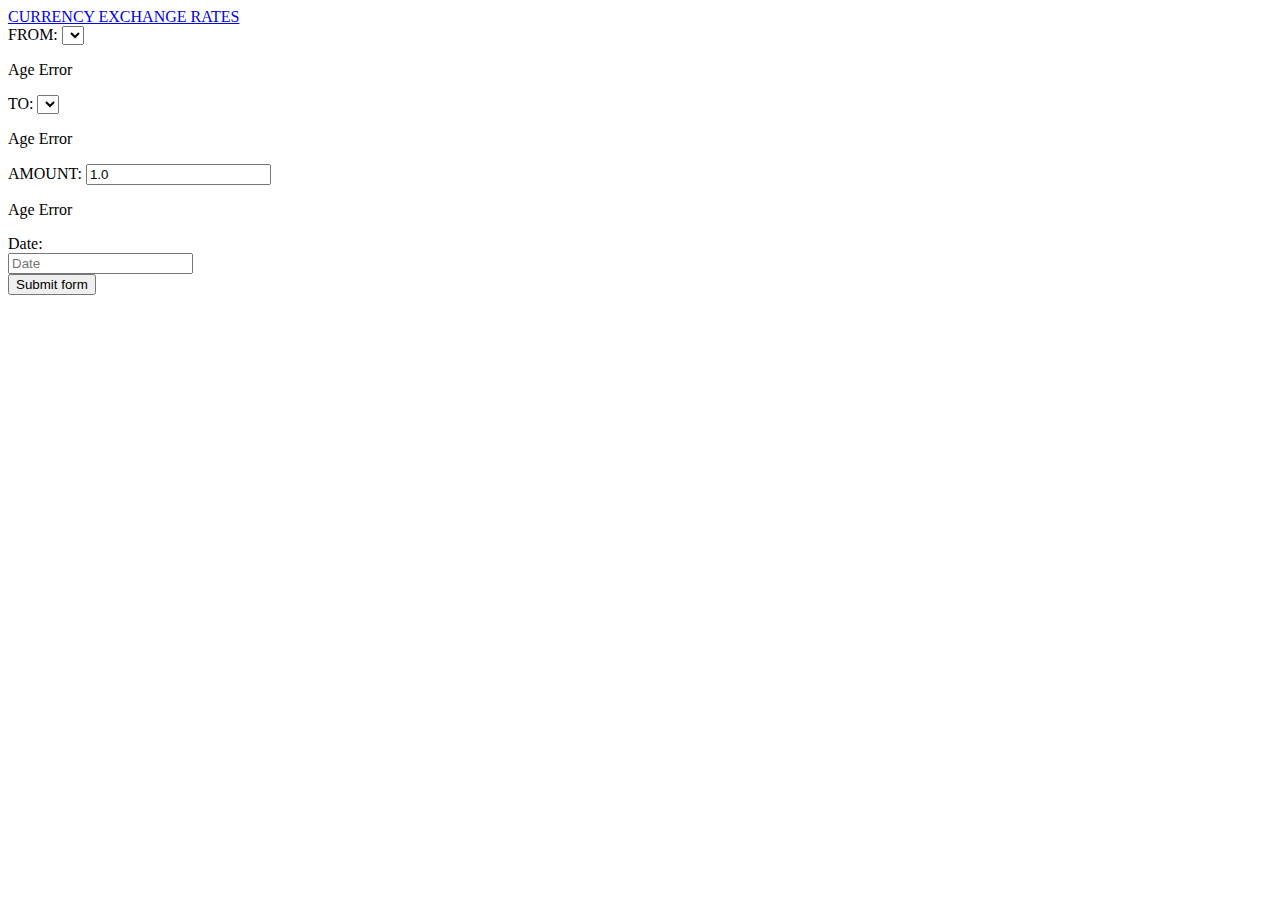
<file: lab2/rest_api/target/classes/templates/form.html>
<!DOCTYPE HTML>
<html xmlns:th="https://www.thymeleaf.org" lang="">
<head>
    <title>Getting Started: Handling Form Submission</title>
    <meta http-equiv="Content-Type" content="text/html; charset=UTF-8" />
    <link th:rel="stylesheet" th:href="@{/webjars/tempusdominus-bootstrap-4/css/tempusdominus-bootstrap-4.css}"/>
    <link th:rel="stylesheet" th:href="@{/webjars/bootstrap/4.0.0-2/css/bootstrap.min.css} "/>
    <link th:rel="stylesheet" th:href="@{/webjars/font-awesome/css/all.css} "/>


</head>
<body>
<nav class="navbar navbar-expand-lg navbar-dark bg-dark static-top">
    <div class="container">
        <a class="navbar-brand" href="/">CURRENCY EXCHANGE RATES</a>

    </div>
</nav>

<div class="container">

    <div class="row">
        <div class="col-md-4 mt-5">
            <form action="#" th:action="@{/form_currency}" th:object="${currencyForm}" method="post">

                <div class="form-group">
                    <label >FROM:</label>
                    <select name="fromCurrency">
                        <option th:each="currencyOpt : ${T(com.example.rest_api.model.Currency).values()}"
                                th:field="*{fromCurrency}" th:value="${currencyOpt}" th:text="${currencyOpt.displayValue}"></option>
                    </select>
                    <p th:if="${#fields.hasErrors('fromCurrency')}" th:errors="*{fromCurrency}">Age Error</p>
                </div>

                <div class="form-group">
                    <label>TO:</label>
                    <select name="toCurrency">
                        <option th:each="currencyOpt : ${T(com.example.rest_api.model.Currency).values()}"
                                th:field="*{toCurrency}" th:value="${currencyOpt}" th:text="${currencyOpt.displayValue}"></option>
                    </select>
                    <p th:if="${#fields.hasErrors('toCurrency')}" th:errors="*{toCurrency}">Age Error</p>

                </div>
                <div class="form-group">
                    <label>AMOUNT: </label>
                    <input type="number" value="1.0" placeholder="1.0" step="0.01" th:field="*{fromAmount}" />

                    <p th:if="${#fields.hasErrors('fromAmount')}" th:errors="*{fromAmount}">Age Error</p>
                </div>
                <div class="form-group">
                    <label for="date">Date:</label>
                    <div class="input-group date" id="datetimepicker1" data-target-input="nearest">
                        <input type="text" class="form-control datetimepicker-input" data-target="#datetimepicker1"
                               th:field="*{time}" id="date" placeholder="Date"/>
                        <div class="input-group-append" data-target="#datetimepicker1" data-toggle="datetimepicker">
                            <div class="input-group-text"><i class="fa fa-calendar-alt"></i></div>
                        </div>
                    </div>
                </div>

                <button class="btn btn-primary" type="submit">Submit form</button>
            </form>
        </div>
    </div>
</div>

<script th:src="@{/webjars/momentjs/min/moment.min.js}"></script>
<script th:src="@{/webjars/momentjs/moment.js}"></script>
<script th:src="@{/webjars/bootstrap/js/bootstrap.min.js}"></script>
<script th:src="@{/webjars/jquery/3.1.1/jquery.min.js}"></script>
<script th:src="@{/webjars/popper.js/umd/popper.min.js}"></script>
<script th:src="@{/webjars/tempusdominus-bootstrap-4/js/tempusdominus-bootstrap-4.js}"></script>
<script>
    $.fn.datetimepicker.Constructor.Default = $.extend({}, $.fn.datetimepicker.Constructor.Default, {
        icons: {
            date: 'far fa-calendar',
            up: 'fas fa-arrow-up',
            down: 'fas fa-arrow-down',
            previous: 'fas fa-chevron-left',
            next: 'fas fa-chevron-right',
            today: 'far fa-calendar-check-o',
            clear: 'far fa-trash',
            close: 'far fa-times'
        } });

    $('#datetimepicker1').datetimepicker({
        maxDate: new Date(),
        format: 'DD/MM/YYYY'
    });
</script>

</body>
</html>
</file>
